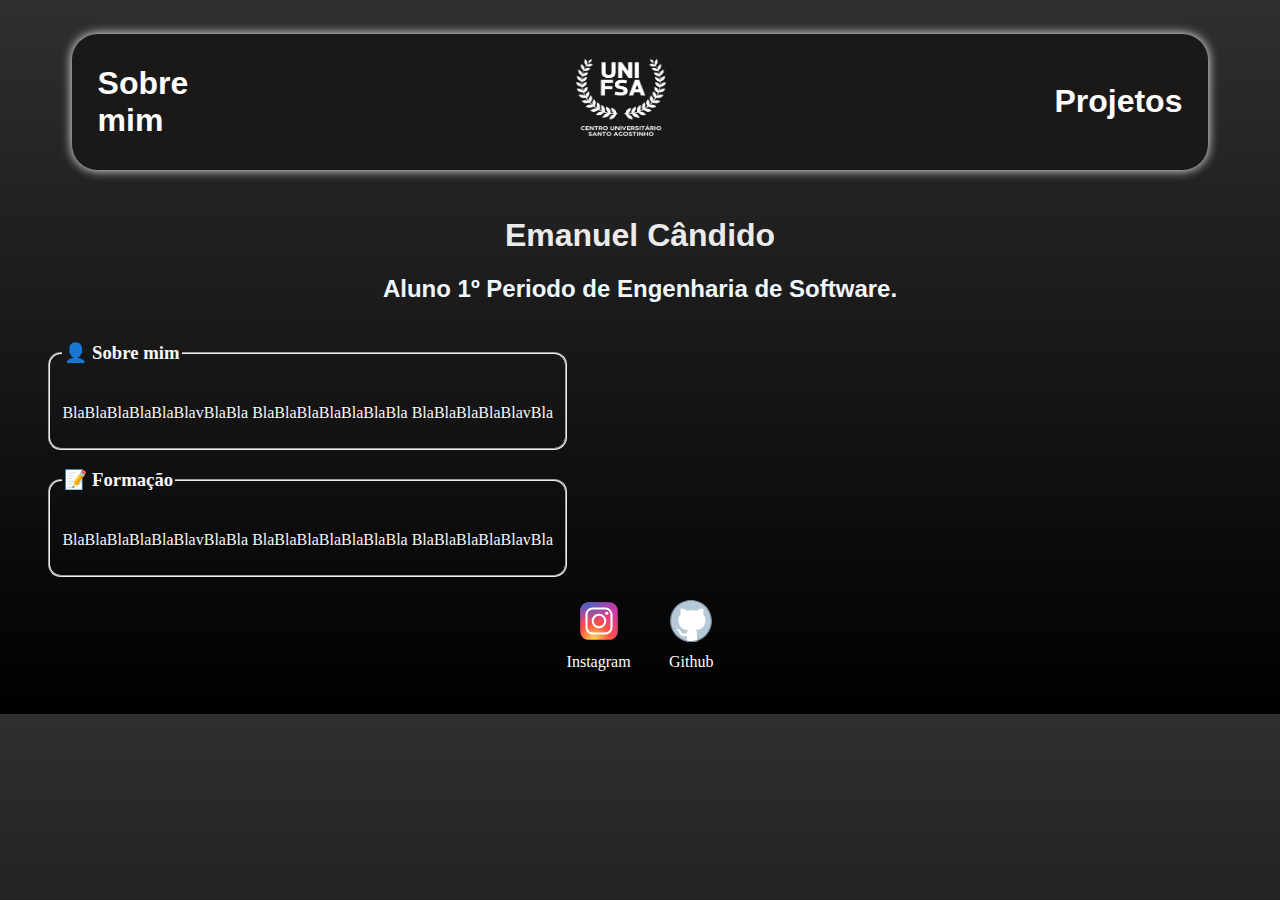
<file: index.html>
<!DOCTYPE html>
<html lang="pt-br">
<head>
    <meta charset="UTF-8">
    <meta name="viewport" content="width=device-width, initial-scale=1.0">
    <title>Portifolio</title>
    <link rel="icon" type="image/svg" href="img/desktop-computer-svgrepo-com.svg">
    <link rel="stylesheet" href="index.css">
</head>
<body>
    <div class="container">
        <nav class="caixa">
          
                    <a href="index.html">Sobre mim</a>
                
           
                        
                    <a href="https://unifsa.com.br/site/" target="_blank">
                        <img src="img/logo-unifsa.png" alt="" class="logo"> 
                    </a>
                
            
                    <a href="Projetos.html">Projetos</a>
                
                    
                    </nav>
        <header class="center">
            
            <h1>Emanuel Cândido</h1>
            <h2>Aluno 1º Periodo de Engenharia de Software.</h2>
        </header>
        <main>
            <section>
                <fieldset>
                <legend><h3>👤 Sobre mim</h3></legend>
                <p>BlaBlaBlaBlaBlaBlavBlaBla
                    BlaBlaBlaBlaBlaBlaBla
                    BlaBlaBlaBlaBlavBla
                </p>
            </fieldset>
            </section>
            <section>
                <fieldset>
                    <legend><h3>📝 Formação</h3></legend>
                    <p>BlaBlaBlaBlaBlaBlavBlaBla
                        BlaBlaBlaBlaBlaBlaBla
                        BlaBlaBlaBlaBlavBla
                    </p>
                </fieldset>
            </section>
        </main>
        <footer>
            <a href="https://www.instagram.com/_emanuel_1/" target="_blank">
                <img src="img/icons8-instagram.svg" alt="">
                <p>Instagram</p>
            </a>
            <a href="https://github.com/EmanuelCandido" target="_blank">
                <img src="img/icons8-github.svg" alt="">
                <p>Github</p>
            </a>
        </footer>
    </div>
</body>
</html>
</file>
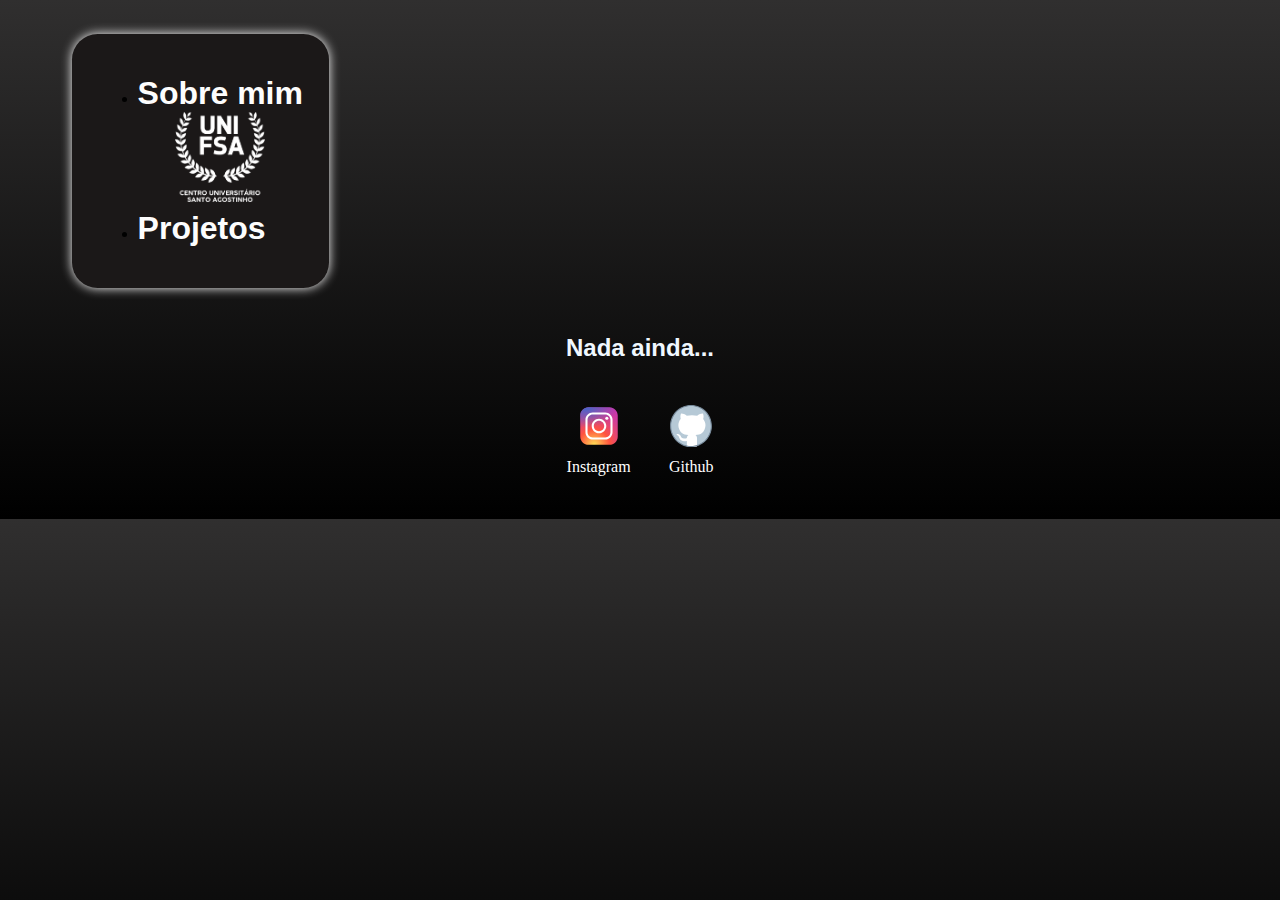
<file: Projetos.html>
<!DOCTYPE html>
<html lang="pt-br">
<head>
    <meta charset="UTF-8">
    <meta name="viewport" content="width=device-width, initial-scale=1.0">
    <title>Portifolio</title>
    <link rel="stylesheet" href="index.css">
    <link rel="icon" type="image/svg" href="img/desktop-computer-svgrepo-com.svg">
</head>
<body>
    <div class="container">
        <nav class="caixa">
            <ul>
                <li>
                    <a href="index.html">Sobre mim</a>
                </li>
                <div  class="center">
                    <a href="https://unifsa.com.br/site/" target="_blank">
                        <img src="img/logo-unifsa.png" alt=""> 
                    </a>
                </div>
                <li>
                    <a href="Projetos.html">Projetos</a>
                </li>
            </ul>
        </nav>
        <header class="center">
            
           
            <h2>Nada ainda...</h2>
        </header>
       
        <footer>
            <a href="https://www.instagram.com/_emanuel_1/" target="_blank">
                <img src="img/icons8-instagram.svg" alt="">
                <p>Instagram</p>
            </a>
            <a href="https://github.com/EmanuelCandido" target="_blank">
                <img src="img/icons8-github.svg" alt="">
                <p>Github</p>
            </a>
        </footer>
    </div>
</body>
</html>
</file>
<file: index.css>
nav{
    display: flex;
  justify-content:space-between;
  align-items: center;
  background-color: #121212;
  padding: 2vw;
  border-radius: 1.5vw;
  box-shadow: 0 0 1.5vw rgba(0, 0, 0, 0.6);
  flex-wrap: wrap; 
    gap: 30vw;
}

nav a{
    text-decoration: none;
    color: rgb(253, 253, 253);
    font-family:'Franklin Gothic Medium', 'Arial Narrow', Arial, sans-serif;
    font-size: 2.5vw;
    font-weight: bold;
    flex: 1vw;
}


body{
    background: linear-gradient(rgb(48, 47, 47),black);
}

img{
    max-width: 7vw;
    max-height: 7vw;
    width: 100%;
    height: 100%;
}

header{
    font-family: Arial, Helvetica, sans-serif;
    color: aliceblue;
}

.center{
    text-align: center;
}

h1{
    color: rgb(235, 235, 235);
}

footer img{
    max-width: 50px;
    max-height: 50px;
    width: 100%;
    height: 100%;
}

footer{
    display: flex;
    justify-content: center;

}

footer a{
    margin: 1.5vw;
    text-align: center;
    text-decoration: none;
    color: rgb(255, 255, 255);
}

footer p{
margin-top: 0.2vw;

}
.container{
    padding: 0px 3vw;
    flex-wrap: wrap;

}

nav a:hover{
    color: rgb(7, 104, 160);
}

.caixa{
    box-shadow: 0px 0px 0.8vw rgb(255, 255, 255);
    border-radius: 2vw;
    background-color: rgb(27, 24, 24);
    display: inline-flex;
    align-items:center;
    margin: 2vw;

}
main{
    color: rgb(248, 248, 248);
}

fieldset{
    border-radius: 1vw;
    display: inline-block;
}

.logo {
    height: 6vw;
  }
</file>
